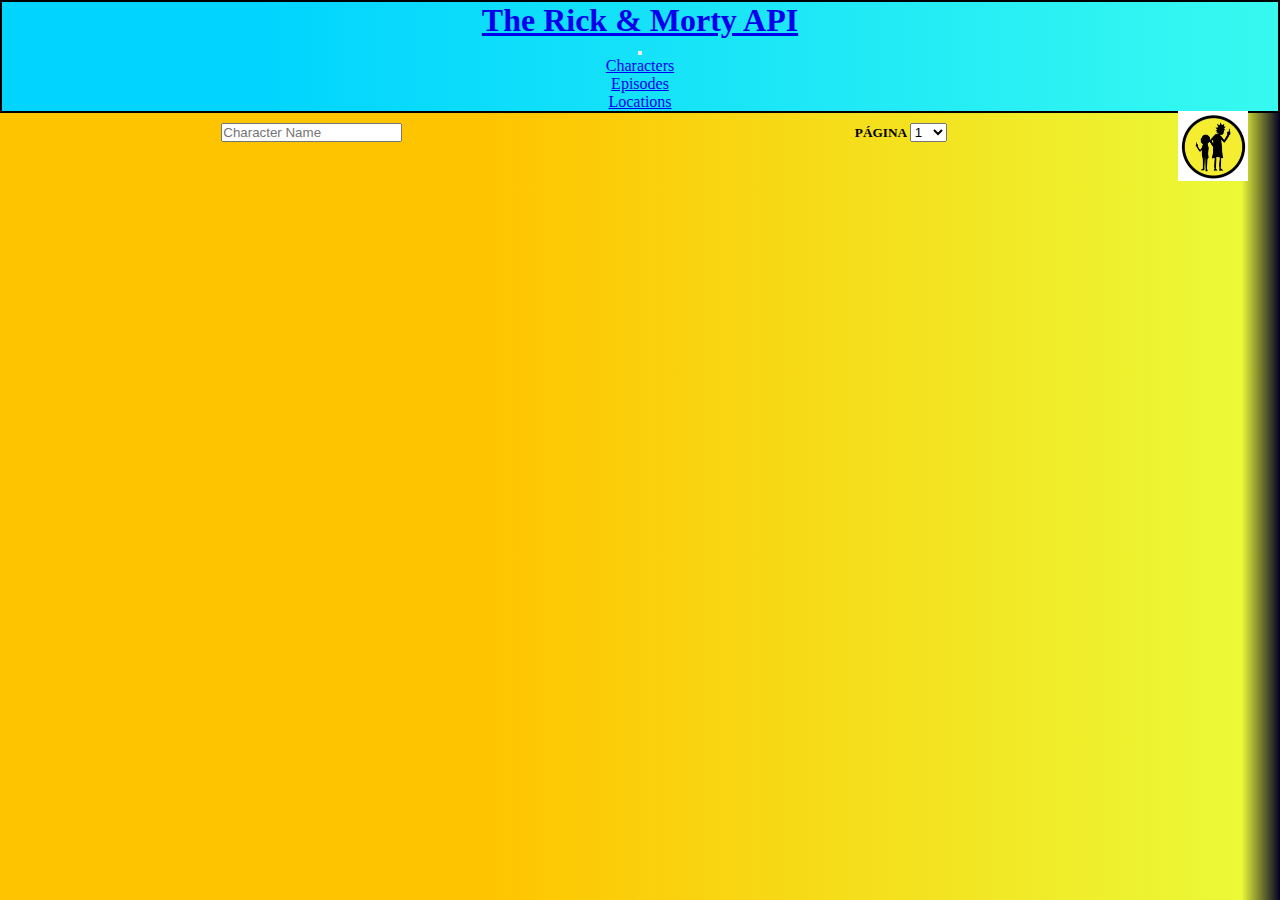
<file: index.html>
<!DOCTYPE html>
<html lang="en">
<head>
    <meta charset="UTF-8">
    <meta http-equiv="X-UA-Compatible" content="IE=edge">
    <meta name="viewport" content="width=device-width, initial-scale=1.0">
    <title>Rick & Morty API</title>
    
    <link rel="stylesheet" href="css/styles.css">
    <link rel="shortcut icon" href="img/img_api.webp" type="image/x-icon">
    <link href="https://cdn.jsdelivr.net/npm/bootstrap@5.3.0-alpha1/dist/css/bootstrap.min.css" rel="stylesheet" integrity="sha384-GLhlTQ8iRABdZLl6O3oVMWSktQOp6b7In1Zl3/Jr59b6EGGoI1aFkw7cmDA6j6gD" crossorigin="anonymous">
        
</head>
<body>
    <nav class="navbar navbar-expand-lg bg-body-tertiary">
        <div class="container-fluid">
          <a class="navbar-brand" href="index.html"><h1>The Rick & Morty API</h1></a>
          <button class="navbar-toggler" type="button" data-bs-toggle="collapse" data-bs-target="#navbarNav" aria-controls="navbarNav" aria-expanded="false" aria-label="Toggle navigation">
            <span class="navbar-toggler-icon"></span>
          </button>
          <div class="collapse navbar-collapse" id="navbarNav">
            <ul class="navbar-nav">
              <li class="nav-item">
                <a class="nav-link active" aria-current="page" href="index.html">Characters</a>
              </li>
              <li class="nav-item">
                <a class="nav-link" href="episodes.html">Episodes</a>
              </li>
              <li class="nav-item">
                <a class="nav-link" href="location.html">Locations</a>
              </li>
            </ul>
          </div>
        </div>
        <div class="img_api">
            <img class="logo_api" src="img/img_api.webp" alt="imagen API">
        </div>
      </nav>

      <div class="grid_index">

        <div>
            <div id="buscar">
              <form id="form_search">
                  <input type="text" id="buscador" name="name" placeholder="Character Name" autocomplete="off" />
              </form>
            </div>
            <div id="resultado"></div>
        </div>

        <h5 class="pag_selector">PÁGINA
          <select name="pag" id="pag" onchange="apiRick(this.value)">
              <script src="js/num_pag.js"></script>
          </select>
        </h5>

      </div>
      

      <div class="grid" id="characters"></div>

      <script src="js/api.js"></script>
</body>
</html>
</file>
<file: css/styles.css>
*{
    margin: 0;
    padding: 0;
}

body{
    text-align: center;
    background: rgb(255,196,0);
    background: linear-gradient(90deg, rgba(255,196,0,1) 38%, rgba(235,249,55,1) 97%, rgba(2,0,36,1) 100%);
}

nav{
    background: rgb(0,212,255);
    background: linear-gradient(90deg, rgba(0,212,255,1) 19%, rgba(55,249,240,1) 100%, rgba(2,0,36,1) 100%);
    border: 2px solid;
}

.grid{
    display: grid;
    grid-template-columns: auto auto auto auto;
    justify-content: space-around;
}

.grid_index{
    display: flex;
    justify-content: space-around;
    align-items: center;
}

h1 {
    transition: transform 0.5s;
}

h1:hover {
    transform: scale(0.5);
}

.card{
    margin-bottom: 50px;
    width: 18rem;
}

.card-title{
    padding-bottom: 5px;
}

.card-body{
    border: 5px solid black;
    background-color: lightgray;
}

.img_api{
    float: right;
    margin-right: 30px;
}

.logo_api{
    width: 70px;
    height: 70px;
}

.pag_selector{
    text-align: center;
    margin: 10px;
}
</file>
